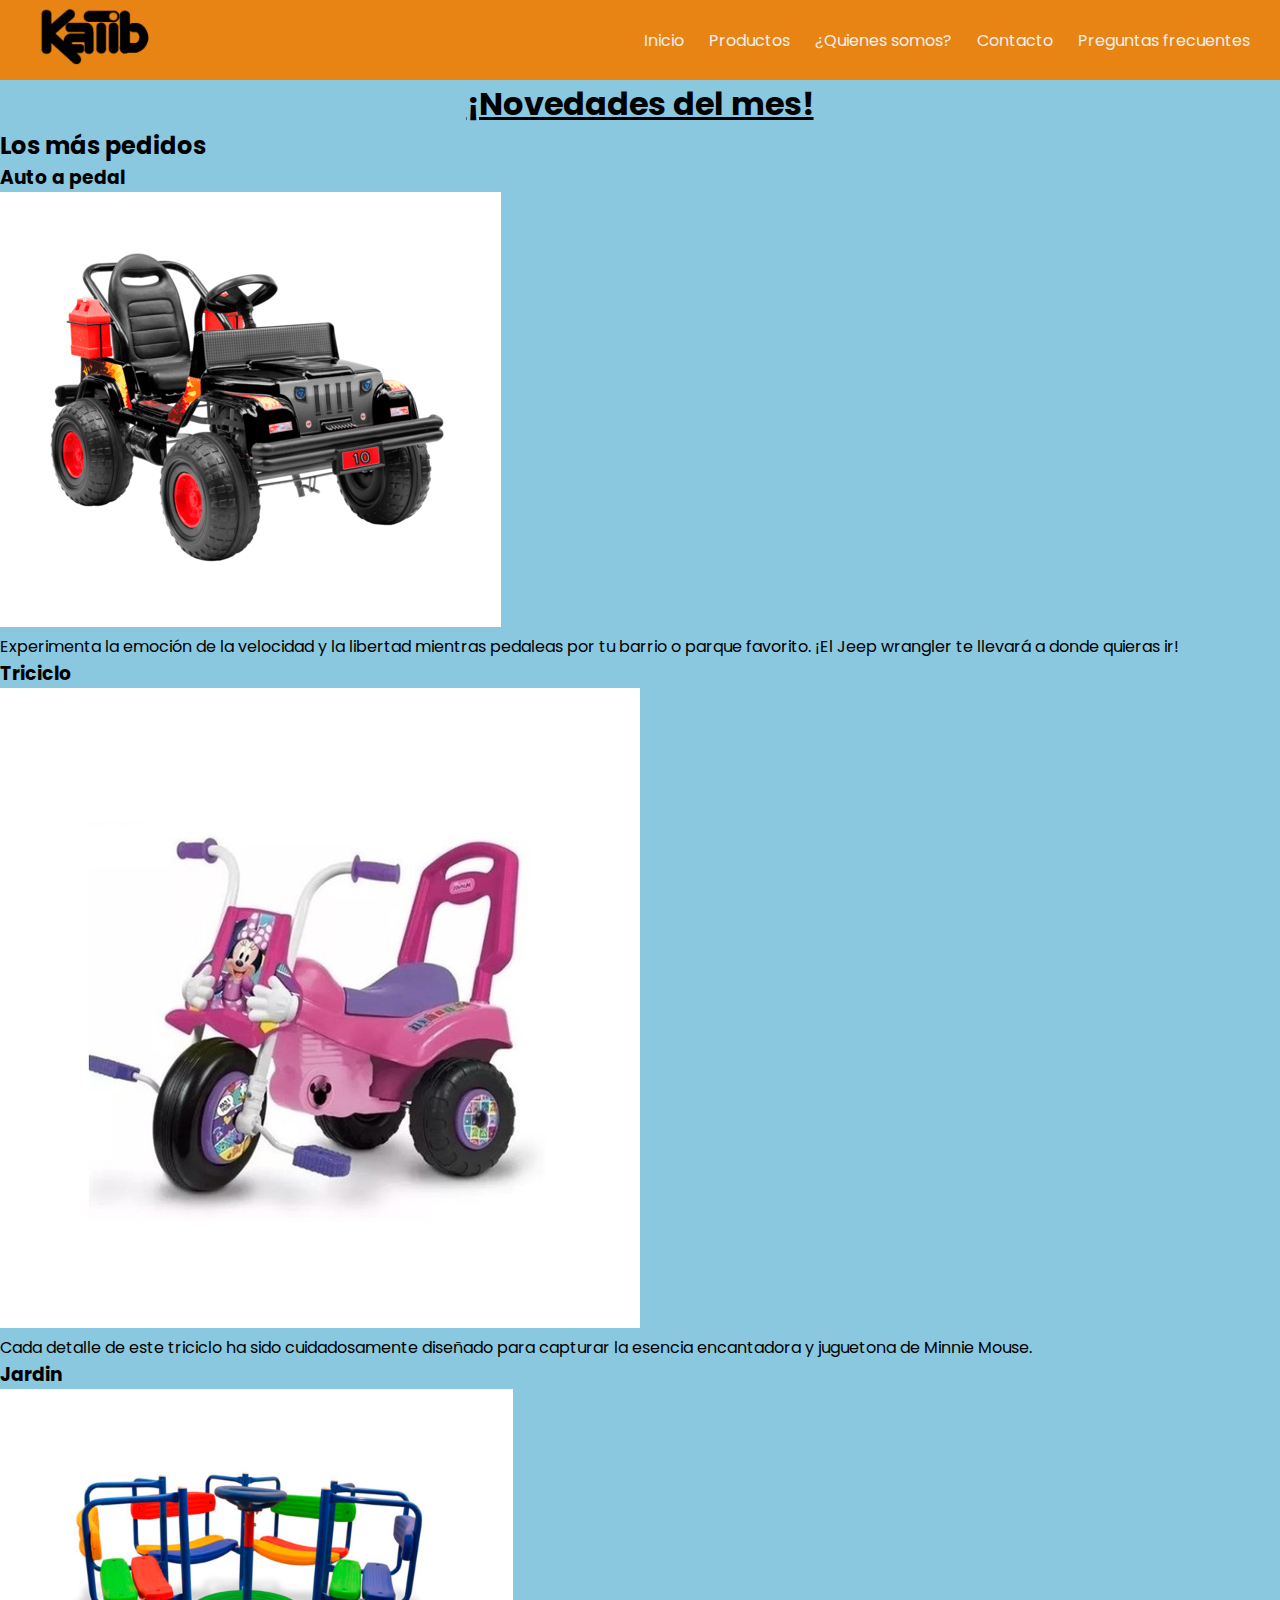
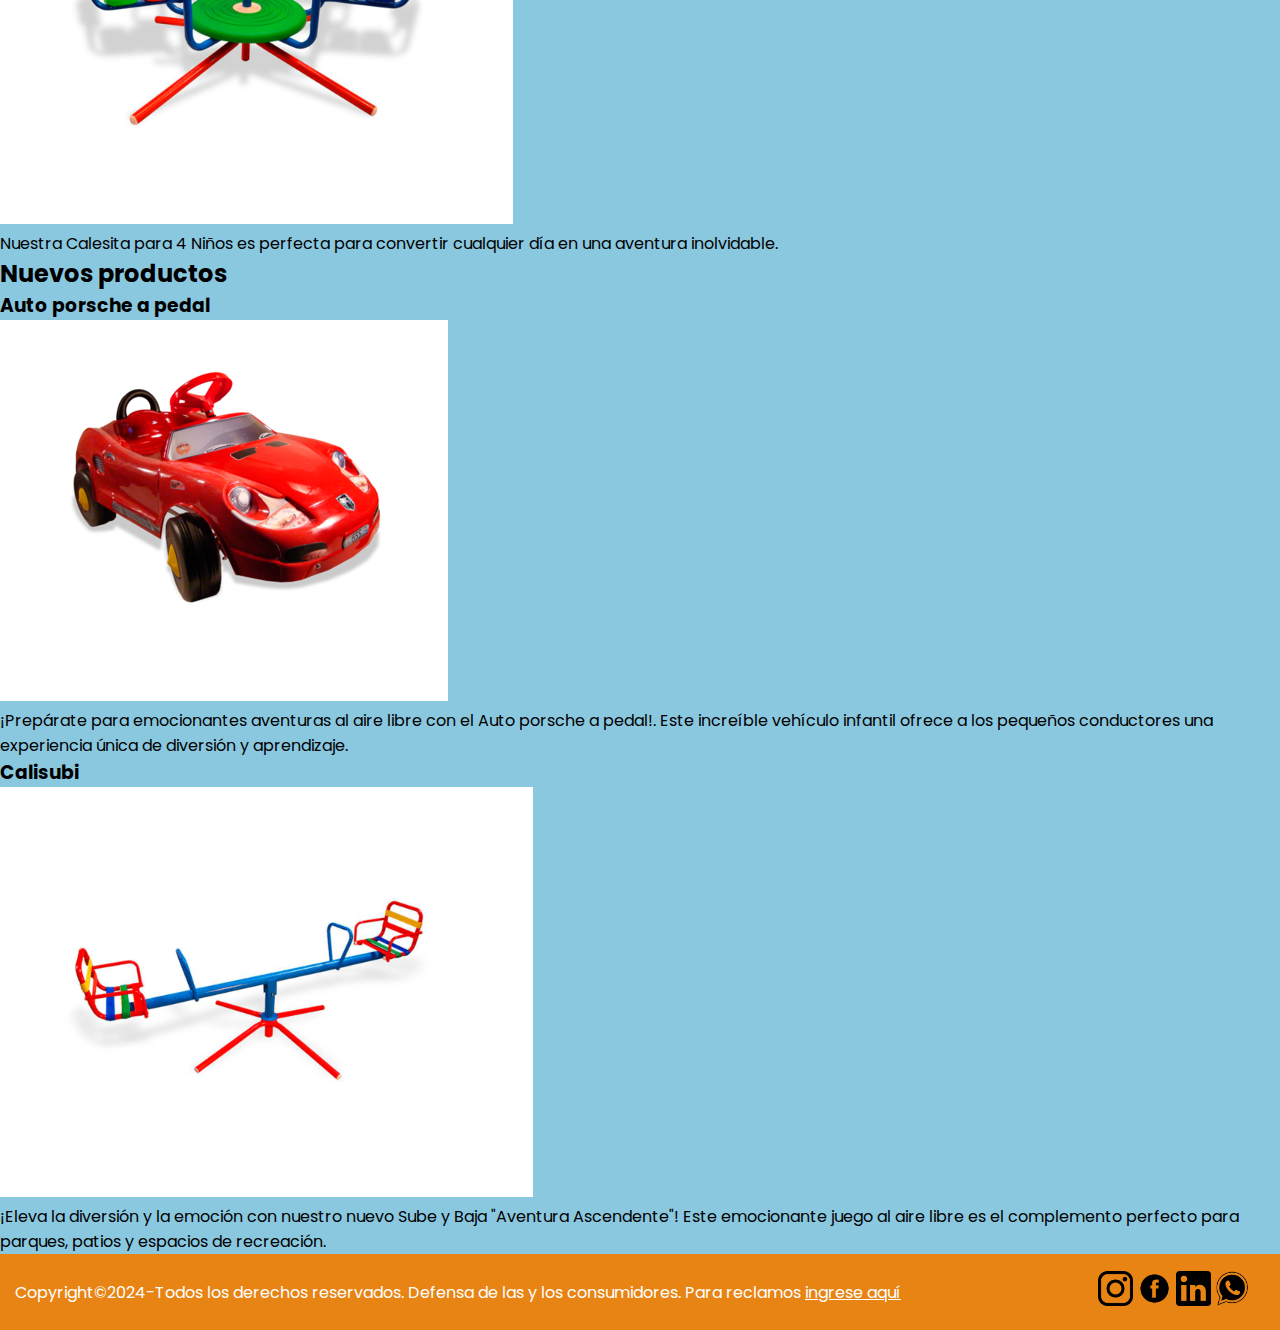
<file: index.html>
<!DOCTYPE html>
<html lang="en">
<head>
    <meta charset="UTF-8">
    <meta name="viewport" content="width=device-width, initial-scale=1.0">
    <link rel="preconnect" href="https://fonts.googleapis.com">
    <link rel="preconnect" href="https://fonts.gstatic.com" crossorigin>
    <link href="https://fonts.googleapis.com/css2?family=Poppins:wght@400;700&display=swap" rel="stylesheet">
    <link rel="stylesheet" href="./css/style.css">
    <title>Inicio</title>
</head>
<body>
    <header class="header-index">
        <!--Logo principal-->
        <a href="#">
            <img class="logo" src="./assets/logo-1377051097-1551881470-c1170ba624f84b35c3d163c9998d0b651551881471.png" alt="logo de la empresa"> 
        </a>
        <!--Menu navegable-->
        <nav>        
            <ul class="navbar">                
                <li><a href="#">Inicio</a></li>
                <li><a href="./pages/productos.html">Productos</a></li>
                <li><a href="./pages/quienes-somos.html">¿Quienes somos?</a></li>
                <li><a href="./pages/contacto.html">Contacto</a></li>
                <li><a href="./pages/preguntas-frecuentes.html">Preguntas frecuentes</a></li>
            </ul>
        </nav>     

    </header>
    <main>
        <section class="img">

        </section>
        
        <h1 class="tittle">¡Novedades del mes!</h1>
        <section>
            <h2>Los más pedidos</h2>    
            <article>
                <div>
                    <h3>Auto a pedal</h3>
                    <img src="./assets/Auto a pedal tipo wangler.PNG" alt="auto a pedal">
                    <p>Experimenta la emoción de la velocidad y la libertad mientras pedaleas por tu barrio o parque favorito. ¡El Jeep wrangler te llevará a donde quieras ir!</p>
                </div>
                <div>
                    <h3>Triciclo</h3>
                    <img src="./assets/triciclo-infantil-moto-z-minnie-mouse1-4db65ccbf87e60ea6416313286215219-640-0.jpg" alt="triciclo minnie">
                    <p>Cada detalle de este triciclo ha sido cuidadosamente diseñado para capturar la esencia encantadora y juguetona de Minnie Mouse.</p>
                </div>
                <div>
                    <h3>Jardin</h3>
                    <img src="./assets/Calecita 1.PNG" alt="calesita">
                    <p>Nuestra Calesita para 4 Niños es perfecta para convertir cualquier día en una aventura inolvidable.</p>
                </div>
    
        </section>
        <section>
            <h2>Nuevos productos</h2>
            <article>
                <div>
                    <h3>Auto porsche a pedal</h3>
                    <img src="./assets/Auto a pedal porche.PNG" alt="auto porsche a pedal">
                    <p>¡Prepárate para emocionantes aventuras al aire libre con el Auto porsche a pedal!. Este increíble vehículo infantil ofrece a los pequeños conductores una experiencia única de diversión y aprendizaje.</p>
                </div>
                <div>
                    <h3>Calisubi</h3>
                    <img src="./assets/Sube y baja.PNG" alt="calisubi">
                    <p>¡Eleva la diversión y la emoción con nuestro nuevo Sube y Baja "Aventura Ascendente"! Este emocionante juego al aire libre es el complemento perfecto para parques, patios y espacios de recreación.</p>
                    
                </div>

            </article>


    </main>
     <footer class="footer-index">
        <p>Copyright©2024-Todos los derechos reservados. Defensa de las y los consumidores. Para reclamos
            <a href="https://autogestion.produccion.gob.ar/consumidores" target="_blank">ingrese aquí</a>
        </p>
        <!-- iconos de redes sociales -->
        <section>
            <div class="social-icon">
                <img class="icon" src="./assets/pngwing4.com.png" alt="logo de instagram" >
                <img class="icon" src="./assets/pngwing.com (2).png" alt="logo de facebook" >
                <img class="icon" src="./assets/pngwing.com (3).png" alt="logo de linkedin" >
                <img class="icon" src="./assets/pngwing.com.png" alt="logo de whatsapp" >
            </div>
        </section>

    </footer>
</body>

</html>
</file>
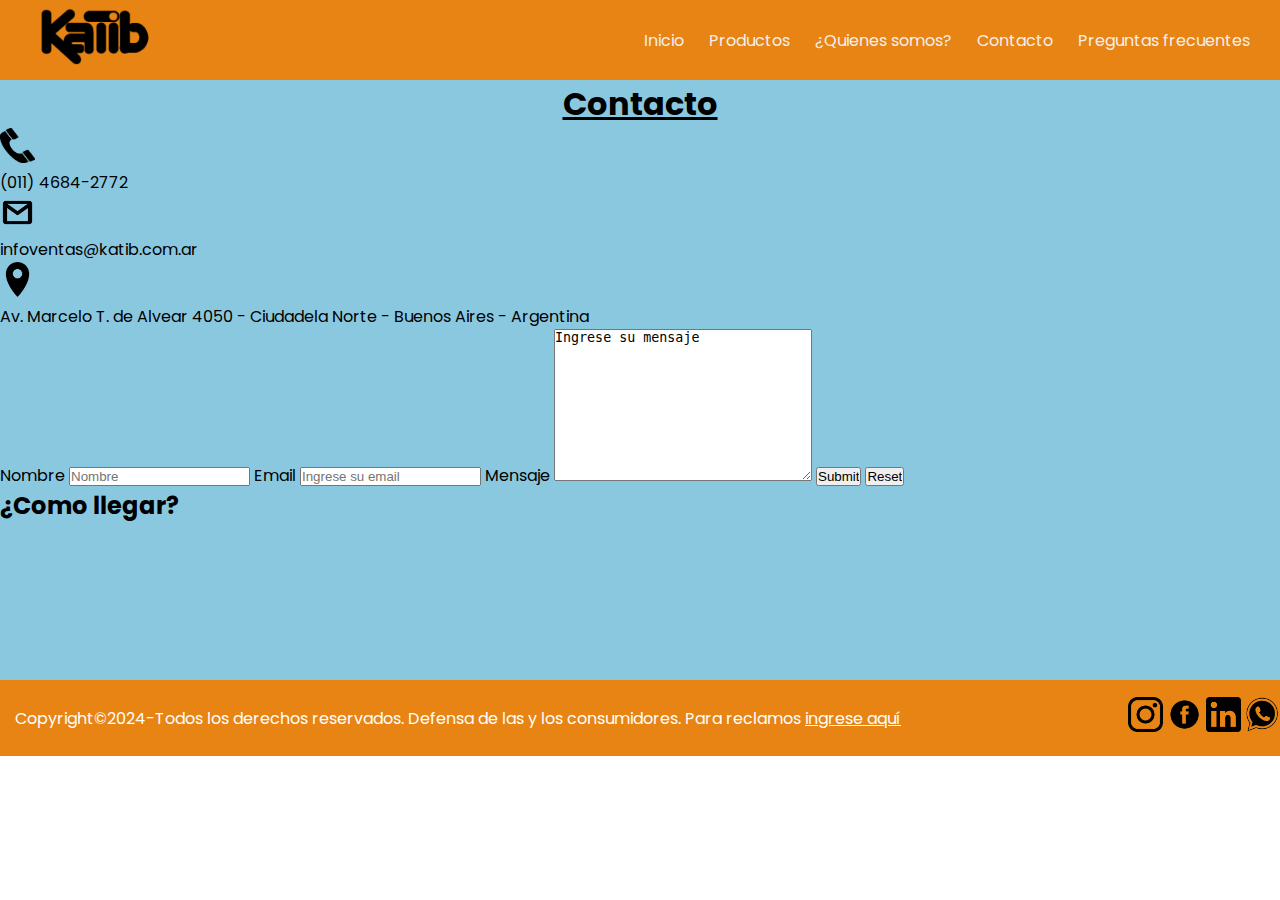
<file: pages/contacto.html>
<!DOCTYPE html>
<html lang="en">
<head>
    <meta charset="UTF-8">
    <meta name="viewport" content="width=device-width, initial-scale=1.0">
    <link rel="preconnect" href="https://fonts.googleapis.com">
    <link rel="preconnect" href="https://fonts.gstatic.com" crossorigin>
    <link href="https://fonts.googleapis.com/css2?family=Poppins:wght@400;700&display=swap" rel="stylesheet">
    <link rel="stylesheet" href="../css/style.css">
    <title>Contacto</title>
</head>
<body>
    <header class="header-index">
         <!--Logo principal-->
         <a href="../index.html">
            <img src="../assets/logo-1377051097-1551881470-c1170ba624f84b35c3d163c9998d0b651551881471.png" alt="logo de la empresa"> 
        </a>
        <!--Menu navegable-->
        <nav>        
            <ul class="navbar">                
                <li><a href="../index.html">Inicio</a></li>
                <li><a href="./productos.html">Productos</a></li>
                <li><a href="./quienes-somos.html">¿Quienes somos?</a></li>
                <li><a href="#">Contacto</a></li>
                <li><a href="./preguntas-frecuentes.html">Preguntas frecuentes</a></li>
            </ul>
        </nav>     

    </header>
    <main>

     <!-- Inicio de contacto -->
     <h1 class="tittle">Contacto</h1>
     <!-- Iconos de contacto -->
        <section>
            <div class=>
                <img class="icon" src="../assets/phone icon.png" alt="icono de email" >
                 <p class="text-2">(011) 4684-2772</p></div>            
            <div class=>
                <img class="icon" src="../assets/email icon.png" alt="icono de mapa" >
                 <p class="text-2">infoventas@katib.com.ar</p></div>
            <div class=>
                <img class="icon" src="../assets/maps icon.png" alt="icono de telefono" >
                 <p class="text-2">Av. Marcelo T. de Alvear 4050 - Ciudadela Norte - Buenos Aires - Argentina</p></div>
     
        </section>
     <!-- Formulario de contacto -->
        <div>
             <form action="404.html">
             <label for="Nombre">Nombre</label>
             <input type="text" placeholder="Nombre">
             <label for="Email">Email</label>
             <input type="email" placeholder="Ingrese su email" required>
             <label for="Mensaje">Mensaje</label>
             <textarea name="" id="" cols="30" rows="10">Ingrese su mensaje</textarea>
             <input type="submit">
             <input type="reset">

             </form>
         
        </div>
        <section>
            <h2>¿Como llegar?</h2>
         <iframe src="https://www.google.com/maps/embed?pb=!1m18!1m12!1m3!1d3283.288265034169!2d-58.5564383250496!3d-34.62215495847074!2m3!1f0!2f0!3f0!3m2!1i1024!2i768!4f13.1!3m3!1m2!1s0x95bcb7332b25d275%3A0x79df1d537818dd35!2sKatib%20S.A.!5e0!3m2!1ses-419!2sar!4v1694881099012!5m2!1ses-419!2sar"  style="border:0;" allowfullscreen="" loading="lazy" referrerpolicy="no-referrer-when-downgrade"></iframe>
        </section>    
    <footer class="footer-index">
        <p>Copyright©2024-Todos los derechos reservados. Defensa de las y los consumidores. Para reclamos
            <a href="https://autogestion.produccion.gob.ar/consumidores" target="_blank">ingrese aquí</a>
        </p>
        <!-- iconos de redes sociales -->
        <section>
            <div>
            <img class="icon" src="../assets/pngwing4.com.png" alt="logo de instagram" >
            <img class="icon" src="../assets/pngwing.com (2).png" alt="logo de facebook" >
            <img class="icon" src="../assets/pngwing.com (3).png" alt="logo de linkedin" >
            <img class="icon" src="../assets/pngwing.com.png" alt="logo de whatsapp" >
            </div>
        </section>

    </footer>
    
</body>    

</html>
</file>
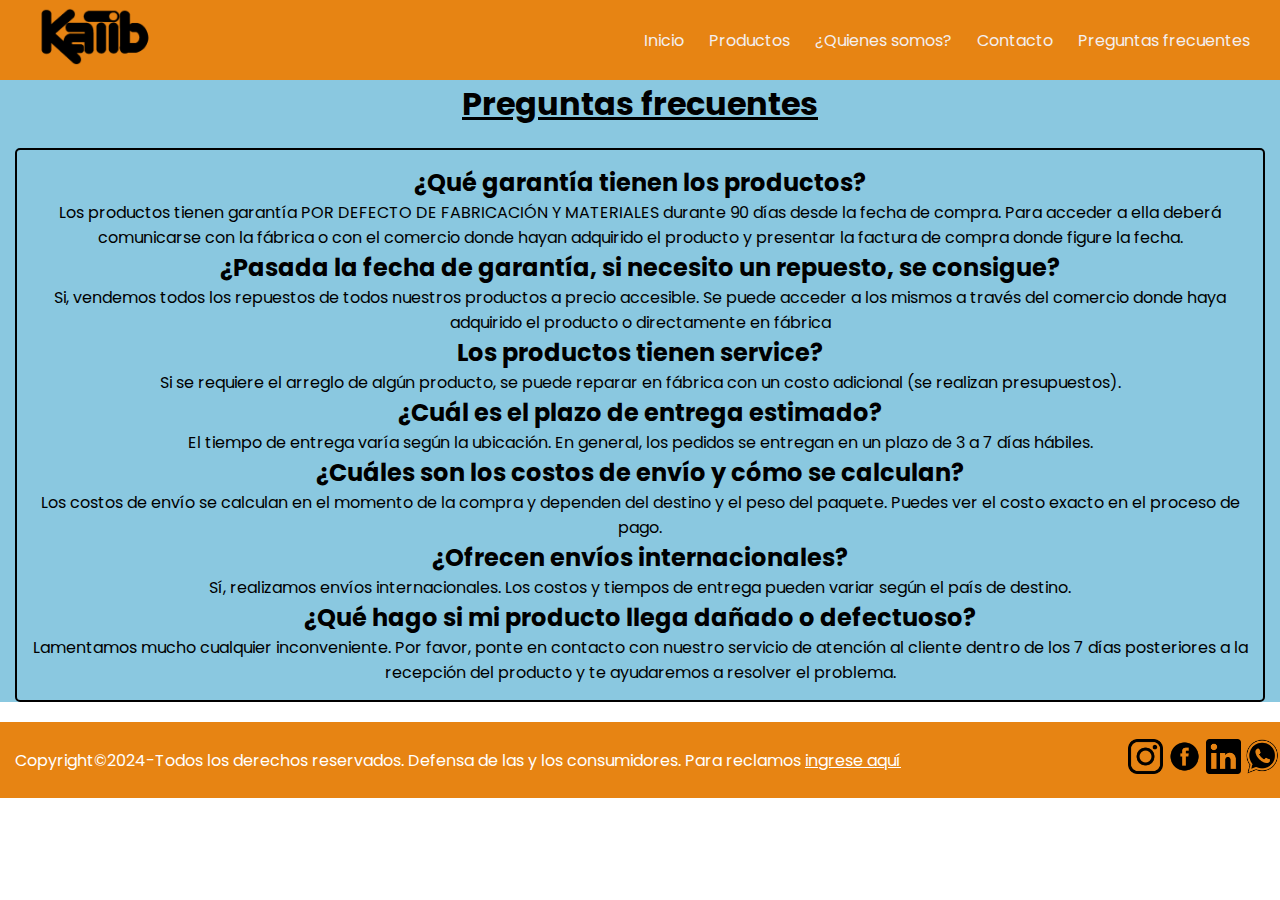
<file: pages/preguntas-frecuentes.html>
<!DOCTYPE html>
<html lang="en">
<head>
    <meta charset="UTF-8">
    <meta name="viewport" content="width=device-width, initial-scale=1.0">
    <link rel="preconnect" href="https://fonts.googleapis.com">
    <link rel="preconnect" href="https://fonts.gstatic.com" crossorigin>
    <link href="https://fonts.googleapis.com/css2?family=Poppins:wght@400;700&display=swap" rel="stylesheet">
    <link rel="stylesheet" href="../css/style.css">
    <title>Preguntas frecuentes</title>
</head>
<body>
    <header class="header-index">
         <!--Logo principal-->
         <a href="../index.html">
            <img src="../assets/logo-1377051097-1551881470-c1170ba624f84b35c3d163c9998d0b651551881471.png" alt="logo de la empresa"> 
        </a>
        <!--Menu navegable-->
        <nav>        
            <ul class="navbar">                
                <li><a href="../index.html">Inicio</a></li>
                <li><a href="./productos.html">Productos</a></li>
                <li><a href="./quienes-somos.html">¿Quienes somos?</a></li>
                <li><a href="./contacto.html">Contacto</a></li>
                <li><a href="#">Preguntas frecuentes</a></li>
            </ul>
        </nav>     

    </header>
    <main>
        <h1 class="tittle">Preguntas frecuentes</h1>
        
            <article class="questions">
                <h2>¿Qué garantía tienen los productos?</h2>
                     <p>Los productos tienen garantía POR DEFECTO DE FABRICACIÓN Y MATERIALES durante 90 días desde la fecha de compra. Para acceder a ella deberá comunicarse con la fábrica o con el comercio donde hayan adquirido el producto y presentar la factura de compra donde figure la fecha.</p>    
                <h2>¿Pasada la fecha de garantía, si necesito un repuesto, se consigue?</h2>
                     <p>Si, vendemos todos los repuestos de todos nuestros productos a precio accesible. Se puede acceder a los mismos a través del comercio donde haya adquirido el producto o directamente en fábrica</p>
                <h2>Los productos tienen service?</h2>
                     <p>Si se requiere el arreglo de algún producto, se puede reparar en fábrica con un costo adicional (se realizan presupuestos).</p>
                <h2>¿Cuál es el plazo de entrega estimado?</h2>
                     <p>El tiempo de entrega varía según la ubicación. En general, los pedidos se entregan en un plazo de 3 a 7 días hábiles.</p>
                <h2>¿Cuáles son los costos de envío y cómo se calculan?</h2>
                     <p>Los costos de envío se calculan en el momento de la compra y dependen del destino y el peso del paquete. Puedes ver el costo exacto en el proceso de pago.</p>
                <h2>¿Ofrecen envíos internacionales?</h2>
                     <p>Sí, realizamos envíos internacionales. Los costos y tiempos de entrega pueden variar según el país de destino.</p>
                <h2>¿Qué hago si mi producto llega dañado o defectuoso?</h2>
                    <p>Lamentamos mucho cualquier inconveniente. Por favor, ponte en contacto con nuestro servicio de atención al cliente dentro de los 7 días posteriores a la recepción del producto y te ayudaremos a resolver el problema.</p>
            </article>
    
    </main>
    
    <footer class="footer-index">
        <p>Copyright©2024-Todos los derechos reservados. Defensa de las y los consumidores. Para reclamos
            <a href="https://autogestion.produccion.gob.ar/consumidores" target="_blank">ingrese aquí</a>
        </p>
        <!-- iconos de redes sociales -->
        <section>
            <div>
            <img class="icon" src="../assets/pngwing4.com.png" alt="logo de instagram" >
            <img class="icon" src="../assets/pngwing.com (2).png" alt="logo de facebook" >
            <img class="icon" src="../assets/pngwing.com (3).png" alt="logo de linkedin" >
            <img class="icon" src="../assets/pngwing.com.png" alt="logo de whatsapp" >
            </div>
        </section>

    </footer>
</body>
</html>
</file>
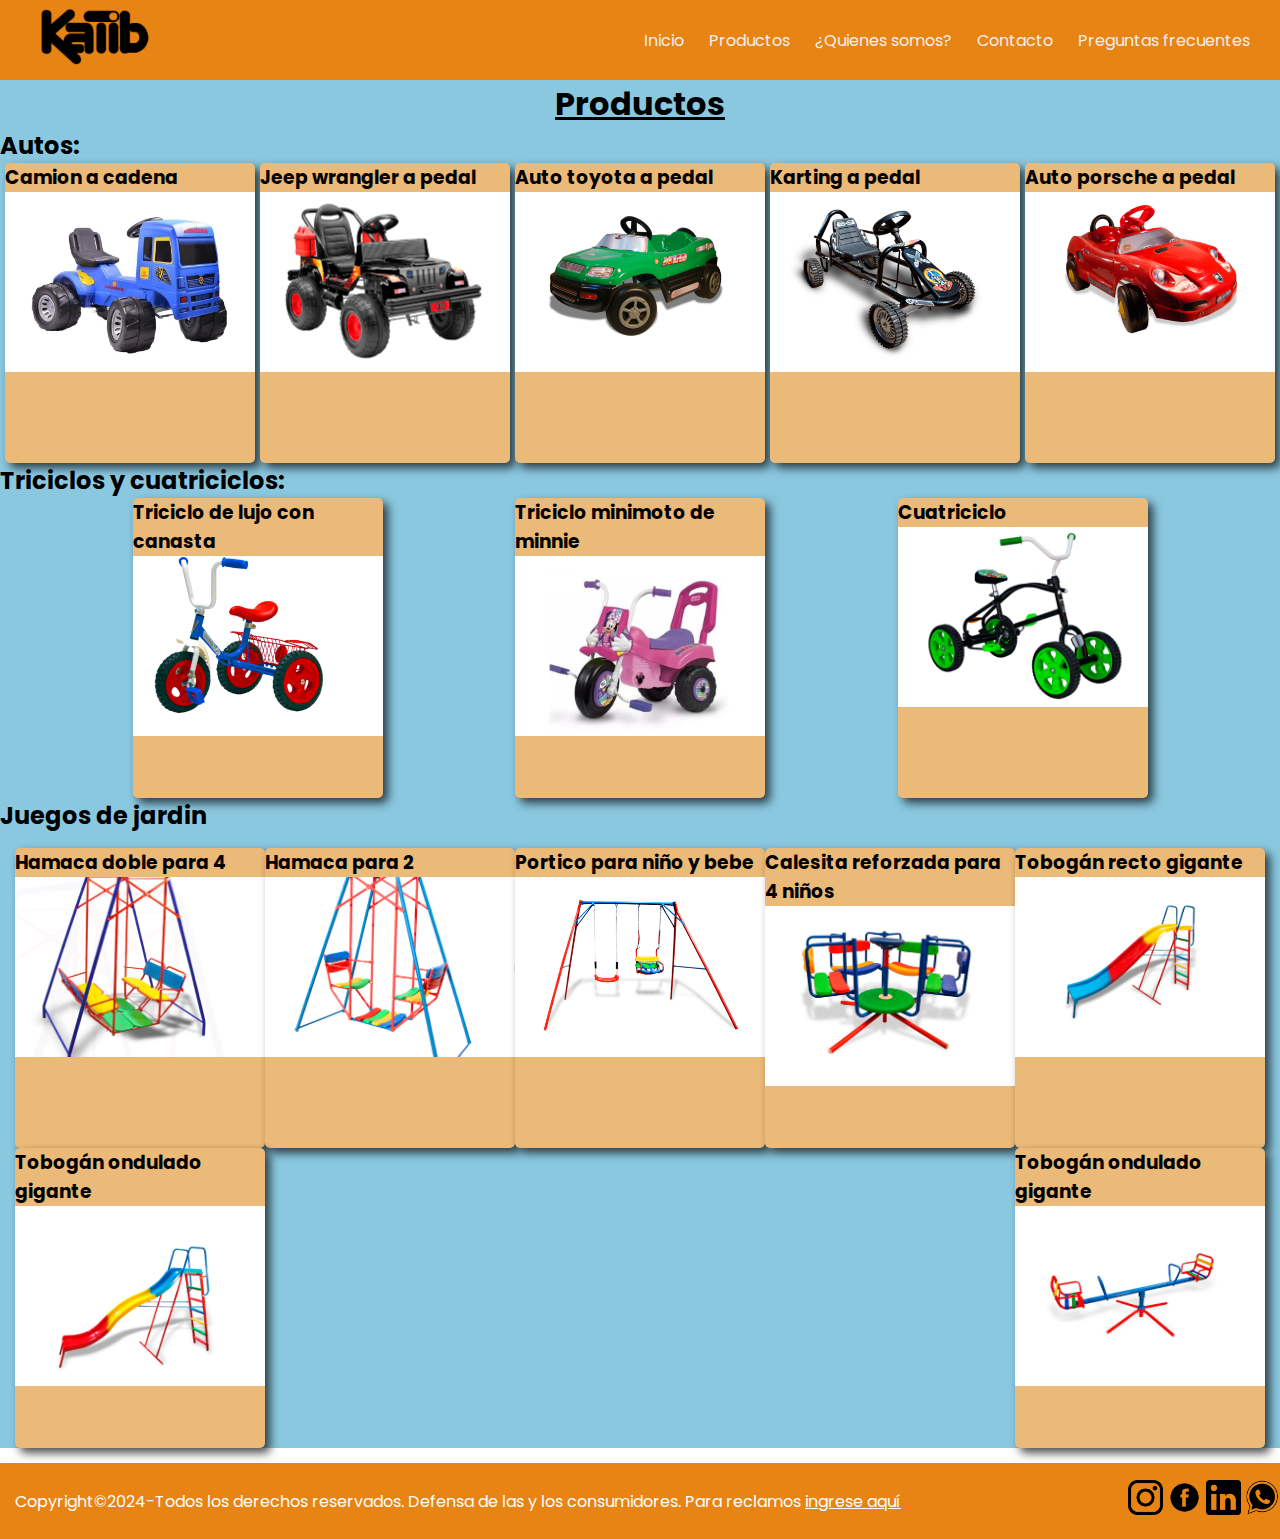
<file: pages/productos.html>
<!DOCTYPE html>
<html lang="en">
<head>
    <meta charset="UTF-8">
    <meta name="viewport" content="width=device-width, initial-scale=1.0">
    <link rel="preconnect" href="https://fonts.googleapis.com">
    <link rel="preconnect" href="https://fonts.gstatic.com" crossorigin>
    <link href="https://fonts.googleapis.com/css2?family=Poppins:wght@400;700&display=swap" rel="stylesheet">
    <link rel="stylesheet" href="../css/style.css">
    <title>Productos</title>
</head>
<body>
    <header class="header-index">
         <!--Logo principal-->
         <a href="../index.html">
            <img src="../assets/logo-1377051097-1551881470-c1170ba624f84b35c3d163c9998d0b651551881471.png" alt="logo de la empresa"> 
        </a>
        <!--Menu navegable-->
        <nav>        
            <ul class="navbar">                
                <li><a href="../index.html">Inicio</a></li>
                <li><a href="#">Productos</a></li>
                <li><a href="./quienes-somos.html">¿Quienes somos?</a></li>
                <li><a href="./contacto.html">Contacto</a></li>
                <li><a href="./preguntas-frecuentes.html">Preguntas frecuentes</a></li>
            </ul>
        </nav>     

    </header>
    <main>
        
        <h1 class="tittle">Productos</h1>
        
        <section class="section-autos">
            <h2>Autos:</h2> 
            <section class="contenedor-cards">
                <article class="card">
                    <div class="card-img">
                    <h3>Camion a cadena</h3>                    
                        <img src="../assets/camion a cadena.webp" alt="camion a cadena">
                        
                    </div>
                </article>
                <article class="card">
                    <div class="card-img">
                    <h3>Jeep wrangler a pedal</h3>
                    <img src="../assets/Auto a pedal tipo wangler.PNG" alt="jeep wrangler a pedal">
                    </div>
                </article>
                <article class="card">
                    <div class="card-img">
                    <h3>Auto toyota a pedal</h3>
                    <img src="../assets/Auto a pedal toyota 3.PNG" alt="auto toyota a pedal">
                    </div>
                </article>
                <article class="card">
                    <div class="card-img">
                    <h3>Karting a pedal</h3>
                    <img src="../assets/Karting a pedal deportivo.PNG" alt="karting a pedal">
                    </div>
                </article>
                <article class="card">
                    <div class="card-img">
                    <h3>Auto porsche a pedal</h3>
                    <img src="../assets/Auto a pedal porche.PNG" alt="auto porsche a pedal">
                    </div>
                </article>    
            </section>
            
        </section>

        <section>
           
            <h2>Triciclos y cuatriciclos:</h2>
        
            <section class="contenedor-cards-2">
                <article class="card-2">
                    <div class="card-img-2">
                    <h3>Triciclo de lujo con canasta</h3>
                        <img src="../assets/Triciclo de lujo con canasta.PNG" alt="Triciclo con canasto">
                    </div>
                
                </article>
                <article class="card-2">
                    <div class="card-img-2">
                    <h3>Triciclo minimoto de minnie</h3>
                        <img src="../assets/triciclo-infantil-moto-z-minnie-mouse1-4db65ccbf87e60ea6416313286215219-640-0.jpg" alt="triciclo minimoto de barbie">
                    </div>
                
                </article>
                <article class="card-2">
                    <div class="card-img-2">
                    <h3>Cuatriciclo</h3>
                        <img src="../assets/Cuatriciclos.PNG" alt="cuatriciclo">
                    </div>
              
                </article>
            </section>     
        </section>  
         <h2>Juegos de jardin</h2> 

        <section class="contenedor-cards-3"> 
            <article class="card-3">
                <div class="card-img-3">
                    <h3>Hamaca doble para 4</h3>
                    <img src="../assets/Hamaca doble.PNG" alt="Hamaca doble">
                </div>
            </article>
            <article class="card-3">  
                <div class="card-img-3">
                    <h3>Hamaca para 2</h3>
                    <img src="../assets/Hamaca.PNG" alt="Hamaca">
                </div>
            </article>
            <article class="card-3"> 
                <div class="card-img-3">
                    <h3>Portico para niño y bebe</h3>
                    <img src="../assets/Hamaca doble para ñiño y bebe.PNG" alt="Portico">
                </div>
            </article>
            <article class="card-3">  
                <div class="card-img-3">
                    <h3>Calesita reforzada para 4 niños</h3>
                    <img src="../assets/Calecita 1.PNG" alt="Calesita para 4 niños">
                </div>
            </article>
            <article class="card-3">  
                <div class="card-img-3">
                    <h3>Tobogán recto gigante</h3>
                    <img src="../assets/Tobodan recto (gigante).PNG" alt="Tobogan recto gigante">
                </div>
            </article>
            <article class="card-3">  
                <div class="card-img-3">
                    <h3>Tobogán ondulado gigante</h3> 
                    <img src="../assets/Tobogan ondulado.PNG" alt="Tobogan ondulado gigante">
                </div>
            </article>
            <article class="card-3">    
                <div class="card-img-3">
                    <h3>Tobogán ondulado gigante</h3> 
                    <img src="../assets/Sube y baja.PNG" alt="calisubi">
                </div>
            </article>
        </section>    

    </main>
    
    <footer class="footer-index">
        <p>Copyright©2024-Todos los derechos reservados. Defensa de las y los consumidores. Para reclamos
            <a href="https://autogestion.produccion.gob.ar/consumidores" target="_blank">ingrese aquí</a>
        </p>
        <!-- iconos de redes sociales -->
        <section>
            <div>
            <img class="icon" src="../assets/pngwing4.com.png" alt="logo de instagram" >
            <img class="icon" src="../assets/pngwing.com (2).png" alt="logo de facebook" >
            <img class="icon" src="../assets/pngwing.com (3).png" alt="logo de linkedin" >
            <img class="icon" src="../assets/pngwing.com.png" alt="logo de whatsapp" >
            </div>
        </section>

    </footer>
</body>
</html>
</file>
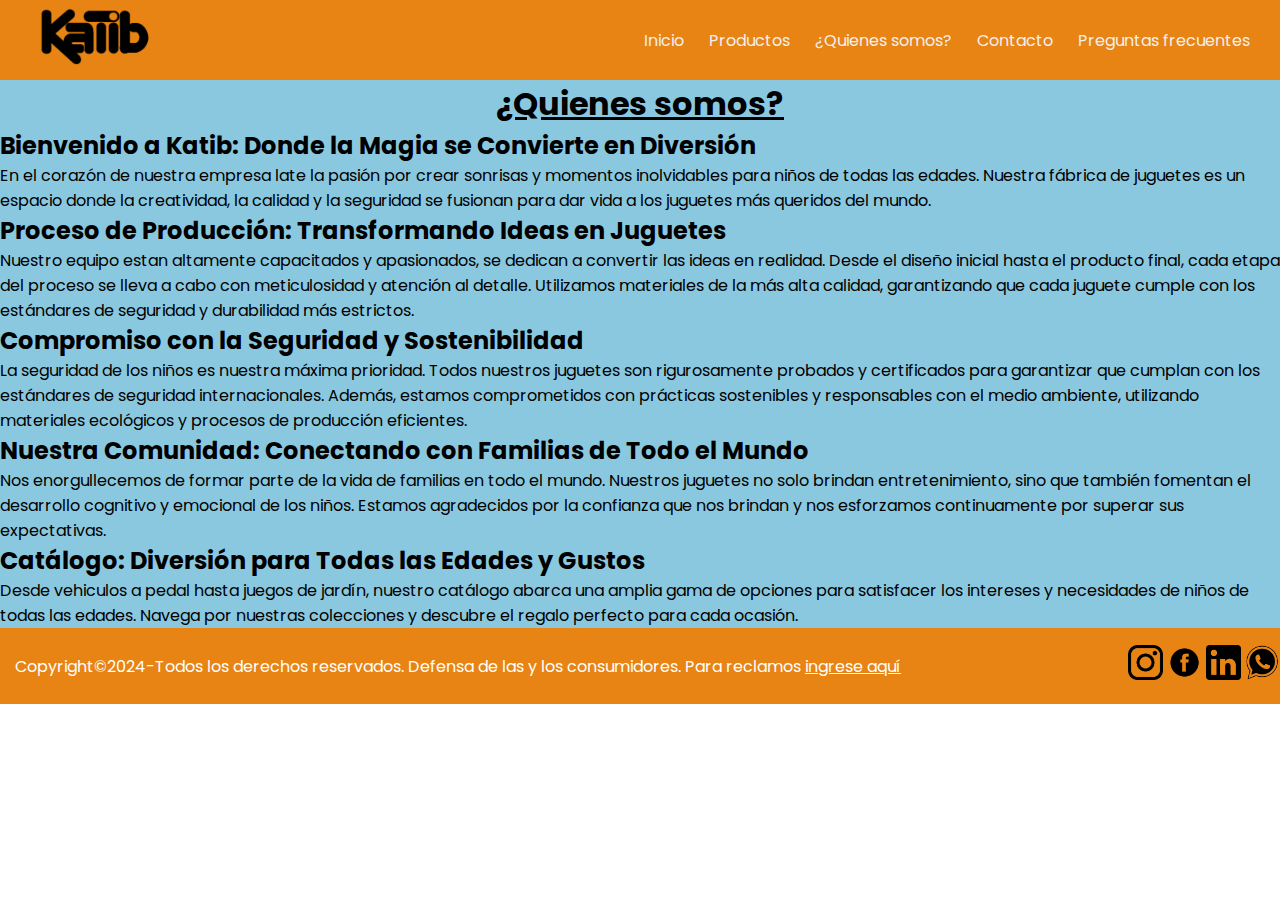
<file: pages/quienes-somos.html>
<!DOCTYPE html>
<html lang="en">
<head>
    <meta charset="UTF-8">
    <meta name="viewport" content="width=device-width, initial-scale=1.0">
    <link rel="preconnect" href="https://fonts.googleapis.com">
    <link rel="preconnect" href="https://fonts.gstatic.com" crossorigin>
    <link href="https://fonts.googleapis.com/css2?family=Poppins:wght@400;700&display=swap" rel="stylesheet">
    <link rel="stylesheet" href="../css/style.css">
    <title>Quienes somos</title>
</head>
<body>
    <header class="header-index">
         <!--Logo principal-->
        <a href="../index.html">
            <img src="../assets/logo-1377051097-1551881470-c1170ba624f84b35c3d163c9998d0b651551881471.png" alt="logo de la empresa"> 
        </a>
        <!--Menu navegable-->
        <nav>        
            <ul class="navbar">                
                <li><a href="../index.html">Inicio</a></li>
                <li><a href="./productos.html">Productos</a></li>
                <li><a href="#">¿Quienes somos?</a></li>
                <li><a href="./contacto.html">Contacto</a></li>
                <li><a href="./preguntas-frecuentes.html">Preguntas frecuentes</a></li>
            </ul>
        </nav>     

    </header>
    <main>
        <h1 class="tittle">¿Quienes somos?</h1>
        <article>
            <h2>Bienvenido a Katib: Donde la Magia se Convierte en Diversión</h2>
                <p>En el corazón de nuestra empresa late la pasión por crear sonrisas y momentos inolvidables para niños de todas las edades. Nuestra fábrica de juguetes es un espacio donde la creatividad, la calidad y la seguridad se fusionan para dar vida a los juguetes más queridos del mundo.</p>
            <h2>Proceso de Producción: Transformando Ideas en Juguetes</h2>
                <p>Nuestro equipo estan altamente capacitados y apasionados, se dedican a convertir las ideas en realidad. Desde el diseño inicial hasta el producto final, cada etapa del proceso se lleva a cabo con meticulosidad y atención al detalle. Utilizamos materiales de la más alta calidad, garantizando que cada juguete cumple con los estándares de seguridad y durabilidad más estrictos.</p>
            <h2>Compromiso con la Seguridad y Sostenibilidad</h2>
                <p>La seguridad de los niños es nuestra máxima prioridad. Todos nuestros juguetes son rigurosamente probados y certificados para garantizar que cumplan con los estándares de seguridad internacionales. Además, estamos comprometidos con prácticas sostenibles y responsables con el medio ambiente, utilizando materiales ecológicos y procesos de producción eficientes.</p>
            <h2>Nuestra Comunidad: Conectando con Familias de Todo el Mundo</h2>
                <p>Nos enorgullecemos de formar parte de la vida de familias en todo el mundo. Nuestros juguetes no solo brindan entretenimiento, sino que también fomentan el desarrollo cognitivo y emocional de los niños. Estamos agradecidos por la confianza que nos brindan y nos esforzamos continuamente por superar sus expectativas.</p>
            <h2>Catálogo: Diversión para Todas las Edades y Gustos</h2>
                <p>Desde vehiculos a pedal hasta juegos de jardín, nuestro catálogo abarca una amplia gama de opciones para satisfacer los intereses y necesidades de niños de todas las edades. Navega por nuestras colecciones y descubre el regalo perfecto para cada ocasión.</p>
        </article>    

    </main>

    <footer class="footer-index">
        <p>Copyright©2024-Todos los derechos reservados. Defensa de las y los consumidores. Para reclamos
            <a href="https://autogestion.produccion.gob.ar/consumidores" target="_blank">ingrese aquí</a>
        </p>
        <!-- iconos de redes sociales -->
        <section>
            <div>
            <img class="icon" src="../assets/pngwing4.com.png" alt="logo de instagram" >
            <img class="icon" src="../assets/pngwing.com (2).png" alt="logo de facebook" >
            <img class="icon" src="../assets/pngwing.com (3).png" alt="logo de linkedin" >
            <img class="icon" src="../assets/pngwing.com.png" alt="logo de whatsapp" >
            </div>
        </section>

    </footer>
</body>
</html>
</file>
<file: css/style.css>
*{
    padding: 0;
    margin: 0;
    box-sizing: border-box;
}

main {
    background-color: rgb(138, 200, 224);
    height: 100%;
}


body{
    font-family: 'Poppins';
}

.header-index{
    display: flex;
    justify-content: space-between;
    background-color: rgb(231, 132, 19);
    flex-direction: row;
    padding: 0px 1.875rem;  
    align-items: center;
    width: 100%;
    height: 5rem;
    position: sticky;  
}

.header-index img{
    width: 8.125rem;
    height: 6.25rem;
    object-fit: contain;
}

.navbar{
    display: flex;
    gap: 1.5625rem;
    list-style: none;
        
}

.tittle{
    text-align: center;
    text-decoration: underline;
}

.icon{
    width: 35px;
    height: 35px;
}

.navbar li a { 
    text-decoration: none;
    color: rgb(243, 239, 239);
    text-decoration: none;
    
}

footer p{
    color:white ;
    margin: .9375rem;
}

footer p a{
    color: white;
}

.footer-index{
    background-color: rgb(231, 132, 19);
    display: flex;
    flex-direction: row;
    justify-content: space-between;
    align-items: center;
    width: 100%;
    height: 4.75rem;

}

.social-icon{
    padding: .9375rem;
    margin-right: .9375rem;
    
}

.card{
    width: 15.625rem;
    height: 18.75rem;
    background-color: rgb(235, 185, 120);
    border-radius: .3125rem;
    box-shadow: 5px 5px 10px rgba(0, 0, 0, 0.699);
}

.card .card-img{
    width: 100%;
    height: 60%;
}

.card .card-img img{
    width: 100%;
    height: 100%;
    object-fit: cover;
}

.contenedor-cards{
    display: flex;
    flex-direction: row;
    flex-wrap: wrap;
    justify-content: space-evenly;
    
}

.card-2{
    width: 15.625rem;
    height: 18.75rem;
    background-color: rgb(235, 185, 120);
    border-radius: .3125rem;
    box-shadow: 5px 5px 10px rgba(0, 0, 0, 0.699);
}

.card-2 .card-img-2{
    width: 100%;
    height: 60%;
}

.card-2 .card-img-2 img{
    width: 100%;
    height: 100%;
    object-fit: cover;
}

.contenedor-cards-2{
    display: flex;
    flex-direction: row;
    flex-wrap: wrap;
    justify-content: space-evenly;
    
}

.card-3{
    width: 15.625rem;
    height: 18.75rem;
    background-color: rgb(235, 185, 120);
    border-radius: .3125rem;
    box-shadow: 5px 5px 10px rgba(0, 0, 0, 0.699);
}

.card-3 .card-img-3{
    width: 100%;
    height: 60%;
}

.card-3 .card-img-3 img{
    width: 100%;
    height: 100%;
    object-fit: cover;
}

.contenedor-cards-3{
    display: flex;
    flex-direction: row;
    flex-wrap: wrap;
    justify-content: space-between;
    margin: .9375rem;
    
}

.questions{
    
    border: 2px solid #000; 
    padding: 15px;
    margin: 20px 15px; 
    border-radius: 5px;
    background-color: rgb(138, 200, 224); 
    text-align: center;
    
    
}
</file>
